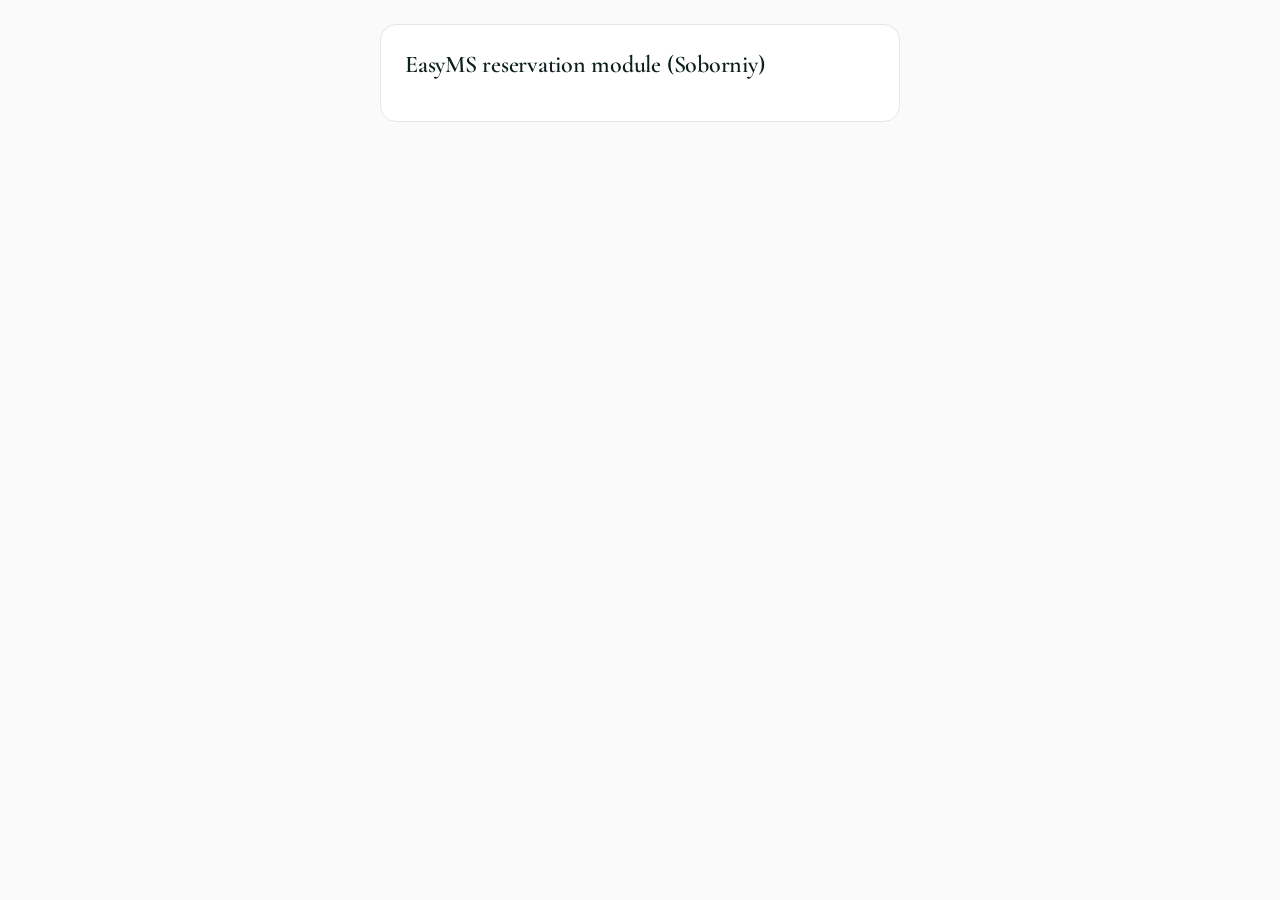
<file: _easyms-test.html>
<!DOCTYPE html><html lang="uk"><head><meta charset="utf-8"><meta name="viewport" content="width=device-width,initial-scale=1">
<link rel="stylesheet" href="assets/app.css"></head>
<body class="bg-base p-6">
<div class="mx-auto max-w-[520px] rounded-box border border-line bg-surface p-6">
  <h1 class="font-display text-2xl font-semibold mb-4">EasyMS reservation module (Soborniy)</h1>
  <div id="easyms-reservation-module">
    <script type="text/props">{ "moduleKey": "3cc8b4fb-45da-44a3-aebe-0e8ef28691d8" }</script>
  </div>
  <script async src="https://my.easyms.co/reservation-module/bundle.js"></script>
</div></body></html>
</file>
<file: assets/app.css>
/*! tailwindcss v4.3.3 | MIT License | https://tailwindcss.com */
@import "https://fonts.googleapis.com/css2?family=Cormorant+Garamond:wght@500;600;700&family=Manrope:wght@300;400;500;600;700&display=swap";@layer properties{@supports (((-webkit-hyphens:none)) and (not (margin-trim:inline))) or ((-moz-orient:inline) and (not (color:rgb(from red r g b)))){*,:before,:after,::backdrop{--tw-space-y-reverse:0;--tw-divide-y-reverse:0;--tw-border-style:solid;--tw-gradient-position:initial;--tw-gradient-from:#0000;--tw-gradient-via:#0000;--tw-gradient-to:#0000;--tw-gradient-stops:initial;--tw-gradient-via-stops:initial;--tw-gradient-from-position:0%;--tw-gradient-via-position:50%;--tw-gradient-to-position:100%;--tw-leading:initial;--tw-font-weight:initial;--tw-tracking:initial;--tw-shadow:0 0 #0000;--tw-shadow-color:initial;--tw-shadow-alpha:100%;--tw-inset-shadow:0 0 #0000;--tw-inset-shadow-color:initial;--tw-inset-shadow-alpha:100%;--tw-ring-color:initial;--tw-ring-shadow:0 0 #0000;--tw-inset-ring-color:initial;--tw-inset-ring-shadow:0 0 #0000;--tw-ring-inset:initial;--tw-ring-offset-width:0px;--tw-ring-offset-color:#fff;--tw-ring-offset-shadow:0 0 #0000;--tw-backdrop-blur:initial;--tw-backdrop-brightness:initial;--tw-backdrop-contrast:initial;--tw-backdrop-grayscale:initial;--tw-backdrop-hue-rotate:initial;--tw-backdrop-invert:initial;--tw-backdrop-opacity:initial;--tw-backdrop-saturate:initial;--tw-backdrop-sepia:initial;--tw-duration:initial;--tw-ease:initial;--tw-scale-x:1;--tw-scale-y:1;--tw-scale-z:1;--tw-translate-x:0;--tw-translate-y:0;--tw-translate-z:0}}}@layer theme{:root,:host{--font-sans:-apple-system, BlinkMacSystemFont, "Segoe UI", Roboto, "Helvetica Neue", "Noto Sans", Arial, sans-serif, "Apple Color Emoji", "Segoe UI Emoji", "Segoe UI Symbol", "Noto Color Emoji";--font-mono:ui-monospace, SFMono-Regular, Menlo, Monaco, Consolas, "Liberation Mono", "Courier New", monospace;--color-white:#fff;--spacing:.25rem;--text-xs:.75rem;--text-xs--line-height:calc(1 / .75);--text-sm:.875rem;--text-sm--line-height:calc(1.25 / .875);--text-lg:1.125rem;--text-lg--line-height:calc(1.75 / 1.125);--text-xl:1.25rem;--text-xl--line-height:calc(1.75 / 1.25);--text-2xl:1.5rem;--text-2xl--line-height:calc(2 / 1.5);--text-3xl:1.875rem;--text-3xl--line-height:calc(2.25 / 1.875);--text-4xl:2.25rem;--text-4xl--line-height:calc(2.5 / 2.25);--font-weight-medium:500;--font-weight-semibold:600;--font-weight-bold:700;--tracking-tight:-.025em;--tracking-wide:.025em;--tracking-wider:.05em;--tracking-widest:.1em;--leading-tight:1.25;--blur-md:12px;--default-transition-duration:.15s;--default-transition-timing-function:cubic-bezier(.4, 0, .2, 1);--default-font-family:var(--font-sans);--default-mono-font-family:var(--font-mono);--color-base:#fafafa;--color-surface:#fff;--color-line:#e2e8e6;--color-ink:#0b1f1c;--color-ink-2:#3f4f4c;--color-ink-3:#5e6d6a;--color-brand:#0f766e;--color-brand-deep:#0b5a54;--color-brand-soft:#e6f2f0;--color-accent:#eab308;--color-accent-ink:#3a2b00;--color-accent-soft:#fef3c7;--font-display:"Cormorant Garamond", Georgia, serif;--font-text:"Manrope", system-ui, sans-serif;--radius-box:16px;--ease-editorial:cubic-bezier(.16, 1, .3, 1);--ease-standard:cubic-bezier(.2, 0, 0, 1)}}@layer base{*,:after,:before,::backdrop{box-sizing:border-box;border:0 solid;margin:0;padding:0}::file-selector-button{box-sizing:border-box;border:0 solid;margin:0;padding:0}html,:host{-webkit-text-size-adjust:100%;tab-size:4;line-height:1.5;font-family:var(--default-font-family,-apple-system, BlinkMacSystemFont, "Segoe UI", Roboto, "Helvetica Neue", "Noto Sans", Arial, sans-serif, "Apple Color Emoji", "Segoe UI Emoji", "Segoe UI Symbol", "Noto Color Emoji");font-feature-settings:var(--default-font-feature-settings,normal);font-variation-settings:var(--default-font-variation-settings,normal);-webkit-tap-highlight-color:transparent}hr{height:0;color:inherit;border-top-width:1px}abbr:where([title]){-webkit-text-decoration:underline dotted;text-decoration:underline dotted}h1,h2,h3,h4,h5,h6{font-size:inherit;font-weight:inherit}a{color:inherit;-webkit-text-decoration:inherit;-webkit-text-decoration:inherit;-webkit-text-decoration:inherit;text-decoration:inherit}b,strong{font-weight:bolder}code,kbd,samp,pre{font-family:var(--default-mono-font-family,ui-monospace, SFMono-Regular, Menlo, Monaco, Consolas, "Liberation Mono", "Courier New", monospace);font-feature-settings:var(--default-mono-font-feature-settings,normal);font-variation-settings:var(--default-mono-font-variation-settings,normal);font-size:1em}small{font-size:80%}sub,sup{vertical-align:baseline;font-size:75%;line-height:0;position:relative}sub{bottom:-.25em}sup{top:-.5em}table{text-indent:0;border-color:inherit;border-collapse:collapse}:-moz-focusring:where(:not(iframe)){outline:auto}progress{vertical-align:baseline}summary{display:list-item}ol,ul,menu{list-style:none}img,svg,video,canvas,audio,iframe,embed,object{vertical-align:middle;display:block}img,video{max-width:100%;height:auto}button,input,select,optgroup,textarea{font:inherit;font-feature-settings:inherit;font-variation-settings:inherit;letter-spacing:inherit;color:inherit;opacity:1;background-color:#0000;border-radius:0}::file-selector-button{font:inherit;font-feature-settings:inherit;font-variation-settings:inherit;letter-spacing:inherit;color:inherit;opacity:1;background-color:#0000;border-radius:0}:where(select:is([multiple],[size])) optgroup{font-weight:bolder}:where(select:is([multiple],[size])) optgroup option{padding-inline-start:20px}::file-selector-button{margin-inline-end:4px}::placeholder{opacity:1}@supports (not ((-webkit-appearance:-apple-pay-button))) or (contain-intrinsic-size:1px){::placeholder{color:currentColor}@supports (color:color-mix(in lab, red, red)){::placeholder{color:color-mix(in oklab, currentcolor 50%, transparent)}}}textarea{resize:vertical}::-webkit-search-decoration{-webkit-appearance:none}::-webkit-date-and-time-value{min-height:1lh;text-align:inherit}::-webkit-datetime-edit{display:inline-flex}::-webkit-datetime-edit-fields-wrapper{padding:0}::-webkit-datetime-edit{padding-block:0}::-webkit-datetime-edit-year-field{padding-block:0}::-webkit-datetime-edit-month-field{padding-block:0}::-webkit-datetime-edit-day-field{padding-block:0}::-webkit-datetime-edit-hour-field{padding-block:0}::-webkit-datetime-edit-minute-field{padding-block:0}::-webkit-datetime-edit-second-field{padding-block:0}::-webkit-datetime-edit-millisecond-field{padding-block:0}::-webkit-datetime-edit-meridiem-field{padding-block:0}::-webkit-calendar-picker-indicator{line-height:1}:-moz-ui-invalid{box-shadow:none}button,input:where([type=button],[type=reset],[type=submit]){appearance:button}::file-selector-button{appearance:button}::-webkit-inner-spin-button{height:auto}::-webkit-outer-spin-button{height:auto}[hidden]:where(:not([hidden=until-found])){display:none!important}html{scroll-behavior:smooth;-webkit-text-size-adjust:100%}body{background-color:var(--color-base);color:var(--color-ink);font-family:var(--font-text);text-rendering:optimizelegibility;-webkit-font-smoothing:antialiased;font-weight:400;line-height:1.6}h1,h2,h3{font-family:var(--font-display);letter-spacing:-.01em;font-weight:600;line-height:1.05}::selection{background-color:var(--color-accent-soft);color:var(--color-ink)}:focus-visible{outline:2px solid var(--color-brand);outline-offset:3px;border-radius:4px}img{background-color:var(--color-brand-soft)}@media (prefers-reduced-motion:reduce){html{scroll-behavior:auto}*,:before,:after{transition-duration:.001ms!important;animation-duration:.001ms!important}}}@layer components{.reveal{opacity:0;transition:opacity .6s var(--ease-editorial), transform .6s var(--ease-editorial);will-change:opacity, transform;transform:translateY(18px)}.reveal.is-visible,html:not(.js) .reveal{opacity:1;transform:none}.link-underline{transition:background-size var(--duration-base,.22s) var(--ease-standard);background-image:linear-gradient(currentColor,currentColor);background-position:0 100%;background-repeat:no-repeat;background-size:0% 1px;text-decoration:none}.link-underline:hover,.link-underline:focus-visible{background-size:100% 1px}.no-scrollbar{scrollbar-width:none;-ms-overflow-style:none}.no-scrollbar::-webkit-scrollbar{display:none}input[type=date]::-webkit-calendar-picker-indicator{opacity:.55;cursor:pointer}}@layer utilities{.absolute{position:absolute}.fixed{position:fixed}.relative{position:relative}.sticky{position:sticky}.inset-0{inset:0}.inset-x-0{inset-inline:0}.top-0{top:0}.top-5{top:calc(var(--spacing) * 5)}.top-\[73px\]{top:73px}.right-0{right:0}.right-4{right:calc(var(--spacing) * 4)}.right-5{right:calc(var(--spacing) * 5)}.bottom-0{bottom:0}.left-4{left:calc(var(--spacing) * 4)}.isolate{isolation:isolate}.-z-10{z-index:calc(10 * -1)}.z-10{z-index:10}.z-40{z-index:40}.z-50{z-index:50}.z-\[100\]{z-index:100}.col-span-1{grid-column:span 1/span 1}.col-span-2{grid-column:span 2/span 2}.col-span-4{grid-column:span 4/span 4}.row-span-1{grid-row:span 1/span 1}.row-span-2{grid-row:span 2/span 2}.mx-2{margin-inline:calc(var(--spacing) * 2)}.mx-auto{margin-inline:auto}.-mt-9{margin-top:calc(var(--spacing) * -9)}.mt-0\.5{margin-top:calc(var(--spacing) * .5)}.mt-1{margin-top:var(--spacing)}.mt-2{margin-top:calc(var(--spacing) * 2)}.mt-2\.5{margin-top:calc(var(--spacing) * 2.5)}.mt-3{margin-top:calc(var(--spacing) * 3)}.mt-4{margin-top:calc(var(--spacing) * 4)}.mt-5{margin-top:calc(var(--spacing) * 5)}.mt-6{margin-top:calc(var(--spacing) * 6)}.mt-7{margin-top:calc(var(--spacing) * 7)}.mt-8{margin-top:calc(var(--spacing) * 8)}.mt-9{margin-top:calc(var(--spacing) * 9)}.mt-10{margin-top:calc(var(--spacing) * 10)}.mt-12{margin-top:calc(var(--spacing) * 12)}.mt-14{margin-top:calc(var(--spacing) * 14)}.mb-1{margin-bottom:var(--spacing)}.mb-4{margin-bottom:calc(var(--spacing) * 4)}.mb-5{margin-bottom:calc(var(--spacing) * 5)}.ml-1{margin-left:var(--spacing)}.ml-4{margin-left:calc(var(--spacing) * 4)}.ml-auto{margin-left:auto}.block{display:block}.flex{display:flex}.grid{display:grid}.hidden{display:none}.inline-block{display:inline-block}.inline-flex{display:inline-flex}.h-3\.5{height:calc(var(--spacing) * 3.5)}.h-4{height:calc(var(--spacing) * 4)}.h-5{height:calc(var(--spacing) * 5)}.h-40{height:calc(var(--spacing) * 40)}.h-44{height:calc(var(--spacing) * 44)}.h-48{height:calc(var(--spacing) * 48)}.h-56{height:calc(var(--spacing) * 56)}.h-64{height:calc(var(--spacing) * 64)}.h-\[360px\]{height:360px}.h-\[420px\]{height:420px}.h-full{height:100%}.h-px{height:1px}.max-h-\[85vh\]{max-height:85vh}.min-h-\[88vh\]{min-height:88vh}.w-3\.5{width:calc(var(--spacing) * 3.5)}.w-4{width:calc(var(--spacing) * 4)}.w-5{width:calc(var(--spacing) * 5)}.w-72{width:calc(var(--spacing) * 72)}.w-full{width:100%}.max-w-\[15ch\]{max-width:15ch}.max-w-\[16ch\]{max-width:16ch}.max-w-\[18ch\]{max-width:18ch}.max-w-\[20ch\]{max-width:20ch}.max-w-\[24ch\]{max-width:24ch}.max-w-\[26ch\]{max-width:26ch}.max-w-\[40ch\]{max-width:40ch}.max-w-\[46ch\]{max-width:46ch}.max-w-\[48ch\]{max-width:48ch}.max-w-\[52ch\]{max-width:52ch}.max-w-\[60ch\]{max-width:60ch}.max-w-\[62ch\]{max-width:62ch}.max-w-\[85vw\]{max-width:85vw}.max-w-\[520px\]{max-width:520px}.max-w-\[1200px\]{max-width:1200px}.min-w-\[7rem\]{min-width:7rem}.min-w-\[8rem\]{min-width:8rem}.flex-1{flex:1}.shrink-0{flex-shrink:0}.rotate-180{rotate:180deg}.scroll-pt-24{scroll-padding-top:calc(var(--spacing) * 24)}.grid-cols-1{grid-template-columns:repeat(1,minmax(0,1fr))}.grid-cols-2{grid-template-columns:repeat(2,minmax(0,1fr))}.grid-cols-4{grid-template-columns:repeat(4,minmax(0,1fr))}.grid-cols-7{grid-template-columns:repeat(7,minmax(0,1fr))}.grid-rows-2{grid-template-rows:repeat(2,minmax(0,1fr))}.flex-col{flex-direction:column}.flex-wrap{flex-wrap:wrap}.items-baseline{align-items:baseline}.items-center{align-items:center}.items-end{align-items:flex-end}.items-start{align-items:flex-start}.justify-between{justify-content:space-between}.justify-center{justify-content:center}.gap-1{gap:var(--spacing)}.gap-1\.5{gap:calc(var(--spacing) * 1.5)}.gap-2{gap:calc(var(--spacing) * 2)}.gap-2\.5{gap:calc(var(--spacing) * 2.5)}.gap-3{gap:calc(var(--spacing) * 3)}.gap-4{gap:calc(var(--spacing) * 4)}.gap-6{gap:calc(var(--spacing) * 6)}.gap-7{gap:calc(var(--spacing) * 7)}.gap-8{gap:calc(var(--spacing) * 8)}.gap-10{gap:calc(var(--spacing) * 10)}.gap-12{gap:calc(var(--spacing) * 12)}:where(.space-y-2>:not(:last-child)){--tw-space-y-reverse:0;margin-block-start:calc(calc(var(--spacing) * 2) * var(--tw-space-y-reverse));margin-block-end:calc(calc(var(--spacing) * 2) * calc(1 - var(--tw-space-y-reverse)))}:where(.space-y-2\.5>:not(:last-child)){--tw-space-y-reverse:0;margin-block-start:calc(calc(var(--spacing) * 2.5) * var(--tw-space-y-reverse));margin-block-end:calc(calc(var(--spacing) * 2.5) * calc(1 - var(--tw-space-y-reverse)))}:where(.space-y-3>:not(:last-child)){--tw-space-y-reverse:0;margin-block-start:calc(calc(var(--spacing) * 3) * var(--tw-space-y-reverse));margin-block-end:calc(calc(var(--spacing) * 3) * calc(1 - var(--tw-space-y-reverse)))}:where(.space-y-5>:not(:last-child)){--tw-space-y-reverse:0;margin-block-start:calc(calc(var(--spacing) * 5) * var(--tw-space-y-reverse));margin-block-end:calc(calc(var(--spacing) * 5) * calc(1 - var(--tw-space-y-reverse)))}.gap-x-4{column-gap:calc(var(--spacing) * 4)}.gap-x-8{column-gap:calc(var(--spacing) * 8)}.gap-x-10{column-gap:calc(var(--spacing) * 10)}.gap-y-2{row-gap:calc(var(--spacing) * 2)}.gap-y-4{row-gap:calc(var(--spacing) * 4)}.gap-y-6{row-gap:calc(var(--spacing) * 6)}.gap-y-12{row-gap:calc(var(--spacing) * 12)}:where(.divide-y>:not(:last-child)){--tw-divide-y-reverse:0;border-bottom-style:var(--tw-border-style);border-top-style:var(--tw-border-style);border-top-width:calc(1px * var(--tw-divide-y-reverse));border-bottom-width:calc(1px * calc(1 - var(--tw-divide-y-reverse)))}:where(.divide-line>:not(:last-child)){border-color:var(--color-line)}.overflow-hidden{overflow:hidden}.rounded-box{border-radius:var(--radius-box)}.border{border-style:var(--tw-border-style);border-width:1px}.border-y{border-block-style:var(--tw-border-style);border-block-width:1px}.border-t{border-top-style:var(--tw-border-style);border-top-width:1px}.border-b{border-bottom-style:var(--tw-border-style);border-bottom-width:1px}.border-dashed{--tw-border-style:dashed;border-style:dashed}.border-brand\/30{border-color:#0f766e4d}@supports (color:color-mix(in lab, red, red)){.border-brand\/30{border-color:color-mix(in oklab, var(--color-brand) 30%, transparent)}}.border-brand\/50{border-color:#0f766e80}@supports (color:color-mix(in lab, red, red)){.border-brand\/50{border-color:color-mix(in oklab, var(--color-brand) 50%, transparent)}}.border-line{border-color:var(--color-line)}.border-line\/70{border-color:#e2e8e6b3}@supports (color:color-mix(in lab, red, red)){.border-line\/70{border-color:color-mix(in oklab, var(--color-line) 70%, transparent)}}.border-white\/15{border-color:#ffffff26}@supports (color:color-mix(in lab, red, red)){.border-white\/15{border-color:color-mix(in oklab, var(--color-white) 15%, transparent)}}.border-white\/30{border-color:#ffffff4d}@supports (color:color-mix(in lab, red, red)){.border-white\/30{border-color:color-mix(in oklab, var(--color-white) 30%, transparent)}}.border-white\/40{border-color:#fff6}@supports (color:color-mix(in lab, red, red)){.border-white\/40{border-color:color-mix(in oklab, var(--color-white) 40%, transparent)}}.bg-accent{background-color:var(--color-accent)}.bg-accent-soft{background-color:var(--color-accent-soft)}.bg-base{background-color:var(--color-base)}.bg-base\/85{background-color:#fafafad9}@supports (color:color-mix(in lab, red, red)){.bg-base\/85{background-color:color-mix(in oklab, var(--color-base) 85%, transparent)}}.bg-base\/90{background-color:#fafafae6}@supports (color:color-mix(in lab, red, red)){.bg-base\/90{background-color:color-mix(in oklab, var(--color-base) 90%, transparent)}}.bg-brand{background-color:var(--color-brand)}.bg-brand-soft{background-color:var(--color-brand-soft)}.bg-brand-soft\/50{background-color:#e6f2f080}@supports (color:color-mix(in lab, red, red)){.bg-brand-soft\/50{background-color:color-mix(in oklab, var(--color-brand-soft) 50%, transparent)}}.bg-ink{background-color:var(--color-ink)}.bg-ink\/90{background-color:#0b1f1ce6}@supports (color:color-mix(in lab, red, red)){.bg-ink\/90{background-color:color-mix(in oklab, var(--color-ink) 90%, transparent)}}.bg-line{background-color:var(--color-line)}.bg-surface{background-color:var(--color-surface)}.bg-white\/5{background-color:#ffffff0d}@supports (color:color-mix(in lab, red, red)){.bg-white\/5{background-color:color-mix(in oklab, var(--color-white) 5%, transparent)}}.bg-gradient-to-t{--tw-gradient-position:to top in oklab;background-image:linear-gradient(var(--tw-gradient-stops))}.from-ink\/85{--tw-gradient-from:#0b1f1cd9}@supports (color:color-mix(in lab, red, red)){.from-ink\/85{--tw-gradient-from:color-mix(in oklab, var(--color-ink) 85%, transparent)}}.from-ink\/85{--tw-gradient-stops:var(--tw-gradient-via-stops,var(--tw-gradient-position), var(--tw-gradient-from) var(--tw-gradient-from-position), var(--tw-gradient-to) var(--tw-gradient-to-position))}.via-ink\/45{--tw-gradient-via:#0b1f1c73}@supports (color:color-mix(in lab, red, red)){.via-ink\/45{--tw-gradient-via:color-mix(in oklab, var(--color-ink) 45%, transparent)}}.via-ink\/45{--tw-gradient-via-stops:var(--tw-gradient-position), var(--tw-gradient-from) var(--tw-gradient-from-position), var(--tw-gradient-via) var(--tw-gradient-via-position), var(--tw-gradient-to) var(--tw-gradient-to-position);--tw-gradient-stops:var(--tw-gradient-via-stops)}.to-ink\/15{--tw-gradient-to:#0b1f1c26}@supports (color:color-mix(in lab, red, red)){.to-ink\/15{--tw-gradient-to:color-mix(in oklab, var(--color-ink) 15%, transparent)}}.to-ink\/15{--tw-gradient-stops:var(--tw-gradient-via-stops,var(--tw-gradient-position), var(--tw-gradient-from) var(--tw-gradient-from-position), var(--tw-gradient-to) var(--tw-gradient-to-position))}.to-transparent{--tw-gradient-to:transparent;--tw-gradient-stops:var(--tw-gradient-via-stops,var(--tw-gradient-position), var(--tw-gradient-from) var(--tw-gradient-from-position), var(--tw-gradient-to) var(--tw-gradient-to-position))}.object-contain{object-fit:contain}.object-cover{object-fit:cover}.p-0\.5{padding:calc(var(--spacing) * .5)}.p-2{padding:calc(var(--spacing) * 2)}.p-4{padding:calc(var(--spacing) * 4)}.p-5{padding:calc(var(--spacing) * 5)}.p-6{padding:calc(var(--spacing) * 6)}.p-7{padding:calc(var(--spacing) * 7)}.px-1\.5{padding-inline:calc(var(--spacing) * 1.5)}.px-2\.5{padding-inline:calc(var(--spacing) * 2.5)}.px-3{padding-inline:calc(var(--spacing) * 3)}.px-4{padding-inline:calc(var(--spacing) * 4)}.px-5{padding-inline:calc(var(--spacing) * 5)}.px-6{padding-inline:calc(var(--spacing) * 6)}.px-7{padding-inline:calc(var(--spacing) * 7)}.px-8{padding-inline:calc(var(--spacing) * 8)}.py-1{padding-block:var(--spacing)}.py-1\.5{padding-block:calc(var(--spacing) * 1.5)}.py-2{padding-block:calc(var(--spacing) * 2)}.py-2\.5{padding-block:calc(var(--spacing) * 2.5)}.py-3{padding-block:calc(var(--spacing) * 3)}.py-3\.5{padding-block:calc(var(--spacing) * 3.5)}.py-4{padding-block:calc(var(--spacing) * 4)}.py-8{padding-block:calc(var(--spacing) * 8)}.py-14{padding-block:calc(var(--spacing) * 14)}.py-16{padding-block:calc(var(--spacing) * 16)}.py-20{padding-block:calc(var(--spacing) * 20)}.py-24{padding-block:calc(var(--spacing) * 24)}.pt-5{padding-top:calc(var(--spacing) * 5)}.pt-6{padding-top:calc(var(--spacing) * 6)}.pt-8{padding-top:calc(var(--spacing) * 8)}.pt-10{padding-top:calc(var(--spacing) * 10)}.pt-16{padding-top:calc(var(--spacing) * 16)}.pt-32{padding-top:calc(var(--spacing) * 32)}.pb-1{padding-bottom:var(--spacing)}.pb-3{padding-bottom:calc(var(--spacing) * 3)}.pb-10{padding-bottom:calc(var(--spacing) * 10)}.pb-12{padding-bottom:calc(var(--spacing) * 12)}.pb-14{padding-bottom:calc(var(--spacing) * 14)}.pb-16{padding-bottom:calc(var(--spacing) * 16)}.pb-20{padding-bottom:calc(var(--spacing) * 20)}.pb-24{padding-bottom:calc(var(--spacing) * 24)}.text-center{text-align:center}.text-right{text-align:right}.font-display{font-family:var(--font-display)}.font-text{font-family:var(--font-text)}.text-2xl{font-size:var(--text-2xl);line-height:var(--tw-leading,var(--text-2xl--line-height))}.text-3xl{font-size:var(--text-3xl);line-height:var(--tw-leading,var(--text-3xl--line-height))}.text-4xl{font-size:var(--text-4xl);line-height:var(--tw-leading,var(--text-4xl--line-height))}.text-lg{font-size:var(--text-lg);line-height:var(--tw-leading,var(--text-lg--line-height))}.text-sm{font-size:var(--text-sm);line-height:var(--tw-leading,var(--text-sm--line-height))}.text-xl{font-size:var(--text-xl);line-height:var(--tw-leading,var(--text-xl--line-height))}.text-xs{font-size:var(--text-xs);line-height:var(--tw-leading,var(--text-xs--line-height))}.text-\[9px\]{font-size:9px}.text-\[10px\]{font-size:10px}.text-\[11px\]{font-size:11px}.text-\[28px\]{font-size:28px}.text-\[clamp\(1\.75rem\,4vw\,2\.5rem\)\]{font-size:clamp(1.75rem,4vw,2.5rem)}.text-\[clamp\(2\.5rem\,6vw\,4\.5rem\)\]{font-size:clamp(2.5rem,6vw,4.5rem)}.text-\[clamp\(2\.25rem\,5vw\,3\.75rem\)\]{font-size:clamp(2.25rem,5vw,3.75rem)}.text-\[clamp\(2\.75rem\,8vw\,5\.5rem\)\]{font-size:clamp(2.75rem,8vw,5.5rem)}.text-\[clamp\(2rem\,4\.5vw\,3\.25rem\)\]{font-size:clamp(2rem,4.5vw,3.25rem)}.text-\[clamp\(2rem\,4\.5vw\,3rem\)\]{font-size:clamp(2rem,4.5vw,3rem)}.text-\[clamp\(2rem\,5vw\,3\.5rem\)\]{font-size:clamp(2rem,5vw,3.5rem)}.text-\[clamp\(2rem\,5vw\,3\.25rem\)\]{font-size:clamp(2rem,5vw,3.25rem)}.leading-\[0\.98\]{--tw-leading:.98;line-height:.98}.leading-none{--tw-leading:1;line-height:1}.leading-tight{--tw-leading:var(--leading-tight);line-height:var(--leading-tight)}.font-bold{--tw-font-weight:var(--font-weight-bold);font-weight:var(--font-weight-bold)}.font-medium{--tw-font-weight:var(--font-weight-medium);font-weight:var(--font-weight-medium)}.font-semibold{--tw-font-weight:var(--font-weight-semibold);font-weight:var(--font-weight-semibold)}.tracking-\[0\.2em\]{--tw-tracking:.2em;letter-spacing:.2em}.tracking-\[0\.3em\]{--tw-tracking:.3em;letter-spacing:.3em}.tracking-\[0\.18em\]{--tw-tracking:.18em;letter-spacing:.18em}.tracking-\[0\.22em\]{--tw-tracking:.22em;letter-spacing:.22em}.tracking-\[0\.25em\]{--tw-tracking:.25em;letter-spacing:.25em}.tracking-tight{--tw-tracking:var(--tracking-tight);letter-spacing:var(--tracking-tight)}.tracking-wide{--tw-tracking:var(--tracking-wide);letter-spacing:var(--tracking-wide)}.tracking-wider{--tw-tracking:var(--tracking-wider);letter-spacing:var(--tracking-wider)}.tracking-widest{--tw-tracking:var(--tracking-widest);letter-spacing:var(--tracking-widest)}.whitespace-nowrap{white-space:nowrap}.text-accent{color:var(--color-accent)}.text-accent-ink{color:var(--color-accent-ink)}.text-base{color:var(--color-base)}.text-brand{color:var(--color-brand)}.text-ink{color:var(--color-ink)}.text-ink-2{color:var(--color-ink-2)}.text-ink-3{color:var(--color-ink-3)}.text-white{color:var(--color-white)}.text-white\/60{color:#fff9}@supports (color:color-mix(in lab, red, red)){.text-white\/60{color:color-mix(in oklab, var(--color-white) 60%, transparent)}}.text-white\/70{color:#ffffffb3}@supports (color:color-mix(in lab, red, red)){.text-white\/70{color:color-mix(in oklab, var(--color-white) 70%, transparent)}}.text-white\/80{color:#fffc}@supports (color:color-mix(in lab, red, red)){.text-white\/80{color:color-mix(in oklab, var(--color-white) 80%, transparent)}}.text-white\/85{color:#ffffffd9}@supports (color:color-mix(in lab, red, red)){.text-white\/85{color:color-mix(in oklab, var(--color-white) 85%, transparent)}}.text-white\/90{color:#ffffffe6}@supports (color:color-mix(in lab, red, red)){.text-white\/90{color:color-mix(in oklab, var(--color-white) 90%, transparent)}}.uppercase{text-transform:uppercase}.italic{font-style:italic}.line-through{text-decoration-line:line-through}.underline{text-decoration-line:underline}.antialiased{-webkit-font-smoothing:antialiased;-moz-osx-font-smoothing:grayscale}.accent-\[\#0F766E\]{accent-color:#0f766e}.opacity-70{opacity:.7}.opacity-80{opacity:.8}.shadow-float{--tw-shadow:0 1px 2px var(--tw-shadow-color,#0b1f1c0f), 0 22px 48px -20px var(--tw-shadow-color,#0b1f1c47);box-shadow:var(--tw-inset-shadow), var(--tw-inset-ring-shadow), var(--tw-ring-offset-shadow), var(--tw-ring-shadow), var(--tw-shadow)}.shadow-soft{--tw-shadow:0 1px 2px var(--tw-shadow-color,#0b1f1c0d), 0 8px 24px -14px var(--tw-shadow-color,#0b1f1c29);box-shadow:var(--tw-inset-shadow), var(--tw-inset-ring-shadow), var(--tw-ring-offset-shadow), var(--tw-ring-shadow), var(--tw-shadow)}.backdrop-blur-md{--tw-backdrop-blur:blur(var(--blur-md));-webkit-backdrop-filter:var(--tw-backdrop-blur,) var(--tw-backdrop-brightness,) var(--tw-backdrop-contrast,) var(--tw-backdrop-grayscale,) var(--tw-backdrop-hue-rotate,) var(--tw-backdrop-invert,) var(--tw-backdrop-opacity,) var(--tw-backdrop-saturate,) var(--tw-backdrop-sepia,);backdrop-filter:var(--tw-backdrop-blur,) var(--tw-backdrop-brightness,) var(--tw-backdrop-contrast,) var(--tw-backdrop-grayscale,) var(--tw-backdrop-hue-rotate,) var(--tw-backdrop-invert,) var(--tw-backdrop-opacity,) var(--tw-backdrop-saturate,) var(--tw-backdrop-sepia,)}.transition-colors{transition-property:color,background-color,border-color,outline-color,text-decoration-color,fill,stroke,--tw-gradient-from,--tw-gradient-via,--tw-gradient-to;transition-timing-function:var(--tw-ease,var(--default-transition-timing-function));transition-duration:var(--tw-duration,var(--default-transition-duration))}.transition-transform{transition-property:transform,translate,scale,rotate;transition-timing-function:var(--tw-ease,var(--default-transition-timing-function));transition-duration:var(--tw-duration,var(--default-transition-duration))}.duration-200{--tw-duration:.2s;transition-duration:.2s}.duration-700{--tw-duration:.7s;transition-duration:.7s}.ease-\[var\(--ease-editorial\)\]{--tw-ease:var(--ease-editorial);transition-timing-function:var(--ease-editorial)}@media (hover:hover){.group-hover\:scale-105:is(:where(.group):hover *){--tw-scale-x:105%;--tw-scale-y:105%;--tw-scale-z:105%;scale:var(--tw-scale-x) var(--tw-scale-y)}.hover\:-translate-y-0\.5:hover{--tw-translate-y:calc(var(--spacing) * -.5);translate:var(--tw-translate-x) var(--tw-translate-y)}.hover\:scale-105:hover{--tw-scale-x:105%;--tw-scale-y:105%;--tw-scale-z:105%;scale:var(--tw-scale-x) var(--tw-scale-y)}.hover\:border-brand\/40:hover{border-color:#0f766e66}@supports (color:color-mix(in lab, red, red)){.hover\:border-brand\/40:hover{border-color:color-mix(in oklab, var(--color-brand) 40%, transparent)}}.hover\:bg-brand-deep:hover{background-color:var(--color-brand-deep)}.hover\:bg-brand-soft:hover{background-color:var(--color-brand-soft)}.hover\:bg-white\/10:hover{background-color:#ffffff1a}@supports (color:color-mix(in lab, red, red)){.hover\:bg-white\/10:hover{background-color:color-mix(in oklab, var(--color-white) 10%, transparent)}}.hover\:text-brand:hover{color:var(--color-brand)}.hover\:text-ink:hover{color:var(--color-ink)}}.focus\:border-brand:focus{border-color:var(--color-brand)}.focus\:outline-none:focus{--tw-outline-style:none;outline-style:none}@media (min-width:40rem){.sm\:col-span-1{grid-column:span 1/span 1}.sm\:col-span-2{grid-column:span 2/span 2}.sm\:row-span-2{grid-row:span 2/span 2}.sm\:block{display:block}.sm\:flex{display:flex}.sm\:hidden{display:none}.sm\:inline{display:inline}.sm\:inline-block{display:inline-block}.sm\:h-full{height:100%}.sm\:w-auto{width:auto}.sm\:grid-cols-2{grid-template-columns:repeat(2,minmax(0,1fr))}.sm\:grid-cols-3{grid-template-columns:repeat(3,minmax(0,1fr))}.sm\:grid-cols-\[auto_1fr_2fr\]{grid-template-columns:auto 1fr 2fr}.sm\:flex-row{flex-direction:row}.sm\:items-baseline{align-items:baseline}.sm\:items-center{align-items:center}.sm\:items-end{align-items:flex-end}.sm\:justify-between{justify-content:space-between}.sm\:gap-3{gap:calc(var(--spacing) * 3)}.sm\:gap-8{gap:calc(var(--spacing) * 8)}.sm\:p-9{padding:calc(var(--spacing) * 9)}.sm\:px-8{padding-inline:calc(var(--spacing) * 8)}.sm\:px-16{padding-inline:calc(var(--spacing) * 16)}.sm\:py-20{padding-block:calc(var(--spacing) * 20)}.sm\:py-24{padding-block:calc(var(--spacing) * 24)}.sm\:py-28{padding-block:calc(var(--spacing) * 28)}.sm\:py-32{padding-block:calc(var(--spacing) * 32)}.sm\:pt-24{padding-top:calc(var(--spacing) * 24)}.sm\:pb-3{padding-bottom:calc(var(--spacing) * 3)}}@media (min-width:48rem){.md\:col-span-2{grid-column:span 2/span 2}.md\:col-span-3{grid-column:span 3/span 3}.md\:hidden{display:none}.md\:inline{display:inline}.md\:h-full{height:100%}.md\:grid-cols-2{grid-template-columns:repeat(2,minmax(0,1fr))}.md\:grid-cols-3{grid-template-columns:repeat(3,minmax(0,1fr))}.md\:grid-cols-4{grid-template-columns:repeat(4,minmax(0,1fr))}.md\:grid-cols-5{grid-template-columns:repeat(5,minmax(0,1fr))}.md\:grid-cols-\[220px_1fr\]{grid-template-columns:220px 1fr}}@media (min-width:64rem){.lg\:sticky{position:sticky}.lg\:top-24{top:calc(var(--spacing) * 24)}.lg\:flex{display:flex}.lg\:hidden{display:none}.lg\:grid-cols-2{grid-template-columns:repeat(2,minmax(0,1fr))}.lg\:grid-cols-3{grid-template-columns:repeat(3,minmax(0,1fr))}.lg\:grid-cols-\[1fr_1fr_1fr_auto\]{grid-template-columns:1fr 1fr 1fr auto}.lg\:grid-cols-\[1fr_400px\]{grid-template-columns:1fr 400px}.lg\:items-center{align-items:center}.lg\:items-end{align-items:flex-end}.lg\:self-start{align-self:flex-start}.lg\:text-left{text-align:left}}}@property --tw-space-y-reverse{syntax:"*";inherits:false;initial-value:0}@property --tw-divide-y-reverse{syntax:"*";inherits:false;initial-value:0}@property --tw-border-style{syntax:"*";inherits:false;initial-value:solid}@property --tw-gradient-position{syntax:"*";inherits:false}@property --tw-gradient-from{syntax:"<color>";inherits:false;initial-value:#0000}@property --tw-gradient-via{syntax:"<color>";inherits:false;initial-value:#0000}@property --tw-gradient-to{syntax:"<color>";inherits:false;initial-value:#0000}@property --tw-gradient-stops{syntax:"*";inherits:false}@property --tw-gradient-via-stops{syntax:"*";inherits:false}@property --tw-gradient-from-position{syntax:"<length-percentage>";inherits:false;initial-value:0%}@property --tw-gradient-via-position{syntax:"<length-percentage>";inherits:false;initial-value:50%}@property --tw-gradient-to-position{syntax:"<length-percentage>";inherits:false;initial-value:100%}@property --tw-leading{syntax:"*";inherits:false}@property --tw-font-weight{syntax:"*";inherits:false}@property --tw-tracking{syntax:"*";inherits:false}@property --tw-shadow{syntax:"*";inherits:false;initial-value:0 0 #0000}@property --tw-shadow-color{syntax:"*";inherits:false}@property --tw-shadow-alpha{syntax:"<percentage>";inherits:false;initial-value:100%}@property --tw-inset-shadow{syntax:"*";inherits:false;initial-value:0 0 #0000}@property --tw-inset-shadow-color{syntax:"*";inherits:false}@property --tw-inset-shadow-alpha{syntax:"<percentage>";inherits:false;initial-value:100%}@property --tw-ring-color{syntax:"*";inherits:false}@property --tw-ring-shadow{syntax:"*";inherits:false;initial-value:0 0 #0000}@property --tw-inset-ring-color{syntax:"*";inherits:false}@property --tw-inset-ring-shadow{syntax:"*";inherits:false;initial-value:0 0 #0000}@property --tw-ring-inset{syntax:"*";inherits:false}@property --tw-ring-offset-width{syntax:"<length>";inherits:false;initial-value:0}@property --tw-ring-offset-color{syntax:"*";inherits:false;initial-value:#fff}@property --tw-ring-offset-shadow{syntax:"*";inherits:false;initial-value:0 0 #0000}@property --tw-backdrop-blur{syntax:"*";inherits:false}@property --tw-backdrop-brightness{syntax:"*";inherits:false}@property --tw-backdrop-contrast{syntax:"*";inherits:false}@property --tw-backdrop-grayscale{syntax:"*";inherits:false}@property --tw-backdrop-hue-rotate{syntax:"*";inherits:false}@property --tw-backdrop-invert{syntax:"*";inherits:false}@property --tw-backdrop-opacity{syntax:"*";inherits:false}@property --tw-backdrop-saturate{syntax:"*";inherits:false}@property --tw-backdrop-sepia{syntax:"*";inherits:false}@property --tw-duration{syntax:"*";inherits:false}@property --tw-ease{syntax:"*";inherits:false}@property --tw-scale-x{syntax:"*";inherits:false;initial-value:1}@property --tw-scale-y{syntax:"*";inherits:false;initial-value:1}@property --tw-scale-z{syntax:"*";inherits:false;initial-value:1}@property --tw-translate-x{syntax:"*";inherits:false;initial-value:0}@property --tw-translate-y{syntax:"*";inherits:false;initial-value:0}@property --tw-translate-z{syntax:"*";inherits:false;initial-value:0}
</file>
